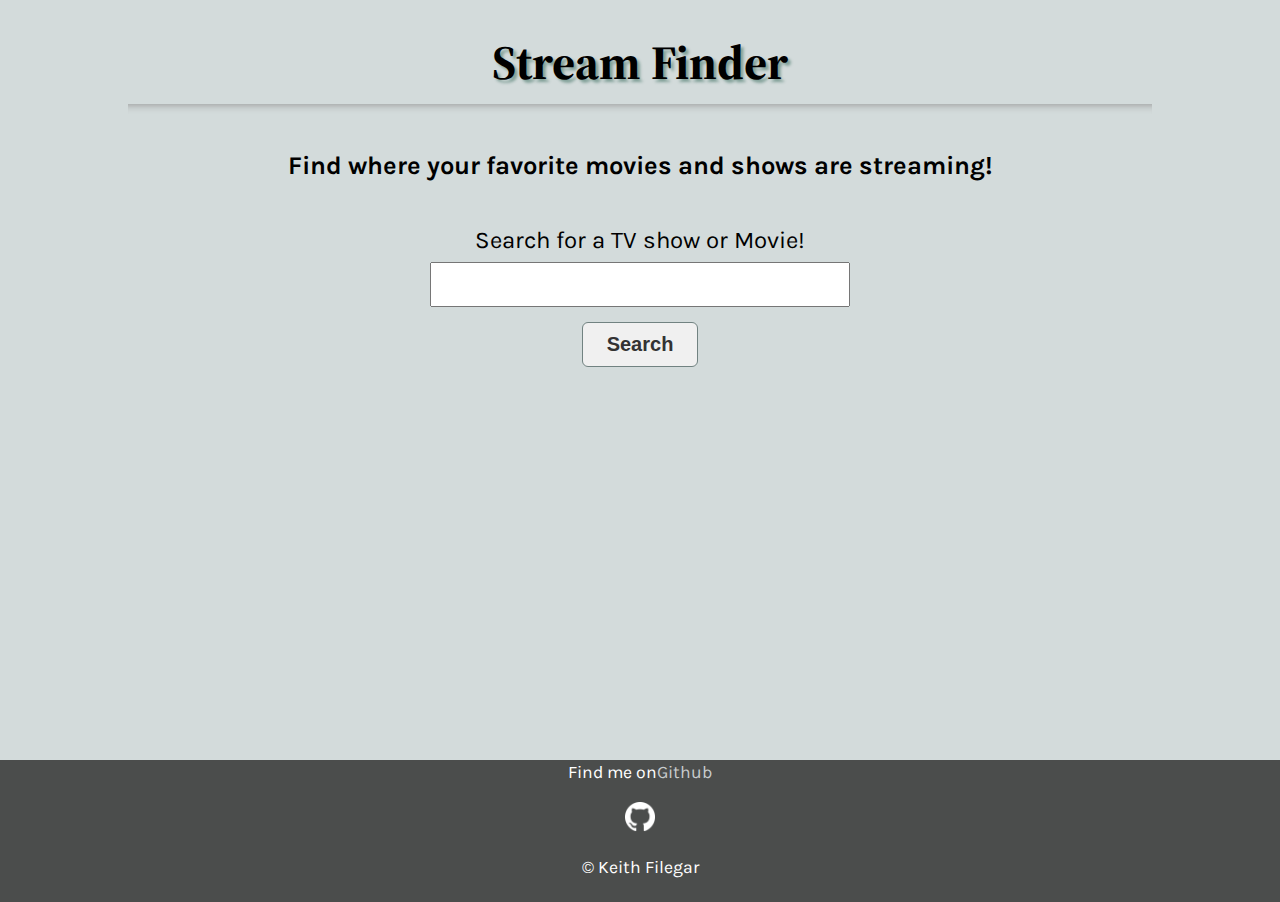
<file: index.html>
<!DOCTYPE html>
<html lang="en">
    <head>
        <meta charset="utf-8">
        <meta http-equiv="X-UA-Compatible" content="IE=edge">
        <title>Stream Finder</title>
        <meta name="description" content="">
        <meta name="viewport" content="width=device-width, initial-scale=1">
        <link rel="stylesheet" href="style.css">
        <link rel="icon" type="image/png" sizes="32x32" href="images/favicon-32x32.png">
        <link rel="icon" type="image/png" sizes="16x16" href="images/favicon-16x16.png">
        <link rel="manifest" href="/site.webmanifest">
        <!-- Font Links -->
        <link rel="preconnect" href="https://fonts.gstatic.com">
        <link href="https://fonts.googleapis.com/css2?family=Karla&family=Lato&family=Source+Serif+Pro&display=swap" rel="stylesheet">
        </head>
    <body>
        <div class="js-content-container wrapper"></div>
        <footer>
            <p>Find me on<a href="https://github.com/keithfilegar" id="footer-link" target="_blank">Github</a></p>
            <span>
                <a href="https://github.com/keithfilegar"><img src="images/GitHub-Mark-Light-64px.png" id="github-logo"></a>
            </span>
            <p>&copy; Keith Filegar</p>
        </footer>
        <script src="https://cdnjs.cloudflare.com/ajax/libs/jquery/3.5.1/jquery.min.js" integrity="sha512-bLT0Qm9VnAYZDflyKcBaQ2gg0hSYNQrJ8RilYldYQ1FxQYoCLtUjuuRuZo+fjqhx/qtq/1itJ0C2ejDxltZVFg==" crossorigin="anonymous"></script>
        <script src="index.js"></script>
    </body>
</html>
</file>
<file: style.css>
* {
    box-sizing: border-box;
}

/* 
Color Pallet
#4B4D4C -- dark gray
#B3E6E4 -- sky blue
#C8CCCC -- light gray
#385C5B -- seagreen
#8E9191 -- medium gray
*/


body {
    margin: 0;
    padding: 0;
    height: 100%;
    font-family: 'Karla', sans-serif;
    background-color: #d3dbdb;
    line-height: 1.5em;
}

h1 {
    font-family: 'Source Serif Pro', serif;
    /* text-shadow: 3px 3px 5px #7eddda; */
    text-shadow: 3px 3px 3px #81a098;
    margin-bottom: 10px;
}

/* Wrapper */
.wrapper {
    min-height: calc(100vh - 210px);
    position: relative;
    margin: 15px 15px 20px 15px;
    
}

/* Flex Properties */
.group {
    display: flex;
    flex-wrap: wrap;
}

.item {
    flex: 1;
    padding: 10px;
}

.js-list-container > .group {
    background-color: #fff;
    flex-direction: column;
}

/* Footer */
footer {
    bottom: 0;
    width: 100%;
    text-align: center;
    font-size: 1.1em;
    padding-bottom: 5px;
    color: #ffffff;
    background-color: #4B4D4C;
    margin-top: 20px;
}

#github-logo {
    height: 30px;
    width: 30px;
}

#footer-link {
    text-decoration: none;
    color: #C8CCCC
}

/* Home Page */
.home-header {
    margin-top: 50px;
    text-align: center;
    font-size: 3em;
}

.home-text {
    margin-top: 40px;
    font-size: 1.6em;
    text-align: center;
}

hr {
    margin-top: 30px;;
    height: 10px;
	border: 0;
	box-shadow: 0 10px 10px -10px #8c8b8b inset;
}

.search-form-container {
    margin-top: 50px;
    font-size: 1.5em;
    text-align: center;
}

.home-search, .header-input{
    width: 80%;
    padding: 5px 10px;
    margin-top: 10px;
    font-size: 1.1em;
}

button {
	box-shadow: 0px 1px 0px 0px #d3dbdb;
	background-color:#f0f0f0;
	border-radius:6px;
	border:1px solid #718281;
	display:inline-block;
	cursor:pointer;
	color:#333233;
	font-size:20px;
	font-weight:bold;
	padding:10px 24px;
	text-decoration:none;
    margin-top:15px;
}

button:hover {
	background-color:#C8CCCC;
}

button:active {
	position:relative;
	top:1px;
}

.no-results-error {
    text-align: center;
}

/* List Header */
.header-content-container {
    text-align: center;
    margin: 0 auto;
}

.header-content-container h1 {
    font-size: 2.5em;
}

#header-label {
    font-size: 1.3em;
    padding: 5px;
}

.header-input {
    padding: 10px
}

#user-search-result {
    text-align: center;
    margin-bottom: 30px;
}

/* Litst Page */
ul {
    list-style-type: none;
    margin: 0;
    padding: 0;
}

li {
    border: solid 1px black;
    border-radius: 10px;
    box-shadow: 5px 10px #4B4D4C;
    margin: 20px 0;
}

.list-info h3 {
    font-size: 1.7em;
    text-decoration: underline;
}

.list-info p {
    font-size: 1.2em;
    font-weight: 700;
}
/* List Detail Overview */
.plot-summary {
    margin: 10px;
    font-size: 1.4em;
    text-decoration: underline;
}

.search-summary p{
    padding: 0 10px;
    font-size: 1.2em;
}

.rating {
    font-size: 1.5em;
    font-weight: bold;
    font-family: 'Times New Roman', Times, serif;
}

.metacritic-container p {
    font-size: 1.3em;
}

/* List Stream Details */
.stream-group {
    display: flex;
    flex-wrap: wrap;
}

.stream-item {
    flex: 1 0 100%;
    padding: 10px;
    margin: 10px 15px 10px 0;
    border: solid 2px lightgray;
    border-radius: 5px;
    box-shadow: 3px 3px #929694;
}

.stream-method {
    flex: 1 0 100%
}

.stream-method, .metacritic-title {
    font-size: 1.3em;
    text-align: left;
    text-decoration: underline;
    margin-left: 20px;
    margin-bottom: 30px;
}

.stream-service, .service-link {
    font-size: 1.2em;
}

.service-name {
    font-size: 1.3em;
    font-weight: 800;
    margin-bottom: 20px;
}

.service-link-container {
    margin-top: 30px;
    background-color: #1f3b35;
    border-radius: 5px;
    padding: 10px;
}
.service-link {
    text-decoration: none;
    color: #fff;
    padding: 0;
}

.service-link:hover {
    color: #a2aaaa;
}

.service-link:active {
    color: lightgray;
}

/* list positioning */
.list-info {
    margin: 0 auto;
    justify-content: center;
    text-align: center;
}

.list-image, .list-info {
    width: 50%;
}

.list-image {
    margin: 0 auto;
    display: flex;
    align-items: center;
    justify-content: center;
}

.list-image img {
    height: 300px;
    width: 175px;
    border: solid 1px black;
}

.detail-frame {
    width: 100%;
    text-align: center;
    padding: 0;
    margin-bottom: 10px;
}

/* Javascript toggle */
.hidden {
    display: none;
}

/* Media Queries */
@media all and (min-width : 768px) {
    /* Wrapper */
    .wrapper {
        margin: 0 auto;
        width: 80%;
    }
    /* Home Page */
    input[type=text]{
        width: 420px;
        padding: 5px 10px;
        margin-top: 10px;
        font-size: 1.1em;
    }

    .home-search {
        width: 200px;
    }

    /* List Page */
    li {
        margin-bottom: 50px;
    }

    .search-summary p {
        margin-right: 40px;
        margin-left: 40px;
    }

    .stream-item {
        flex: 1 0 45%;
        padding: 10px;
        margin: 10px 5px;
        border: solid 2px lightgray;
        border-radius: 5px;
        box-shadow: 5px 5px #929694;
    }
}
</file>
